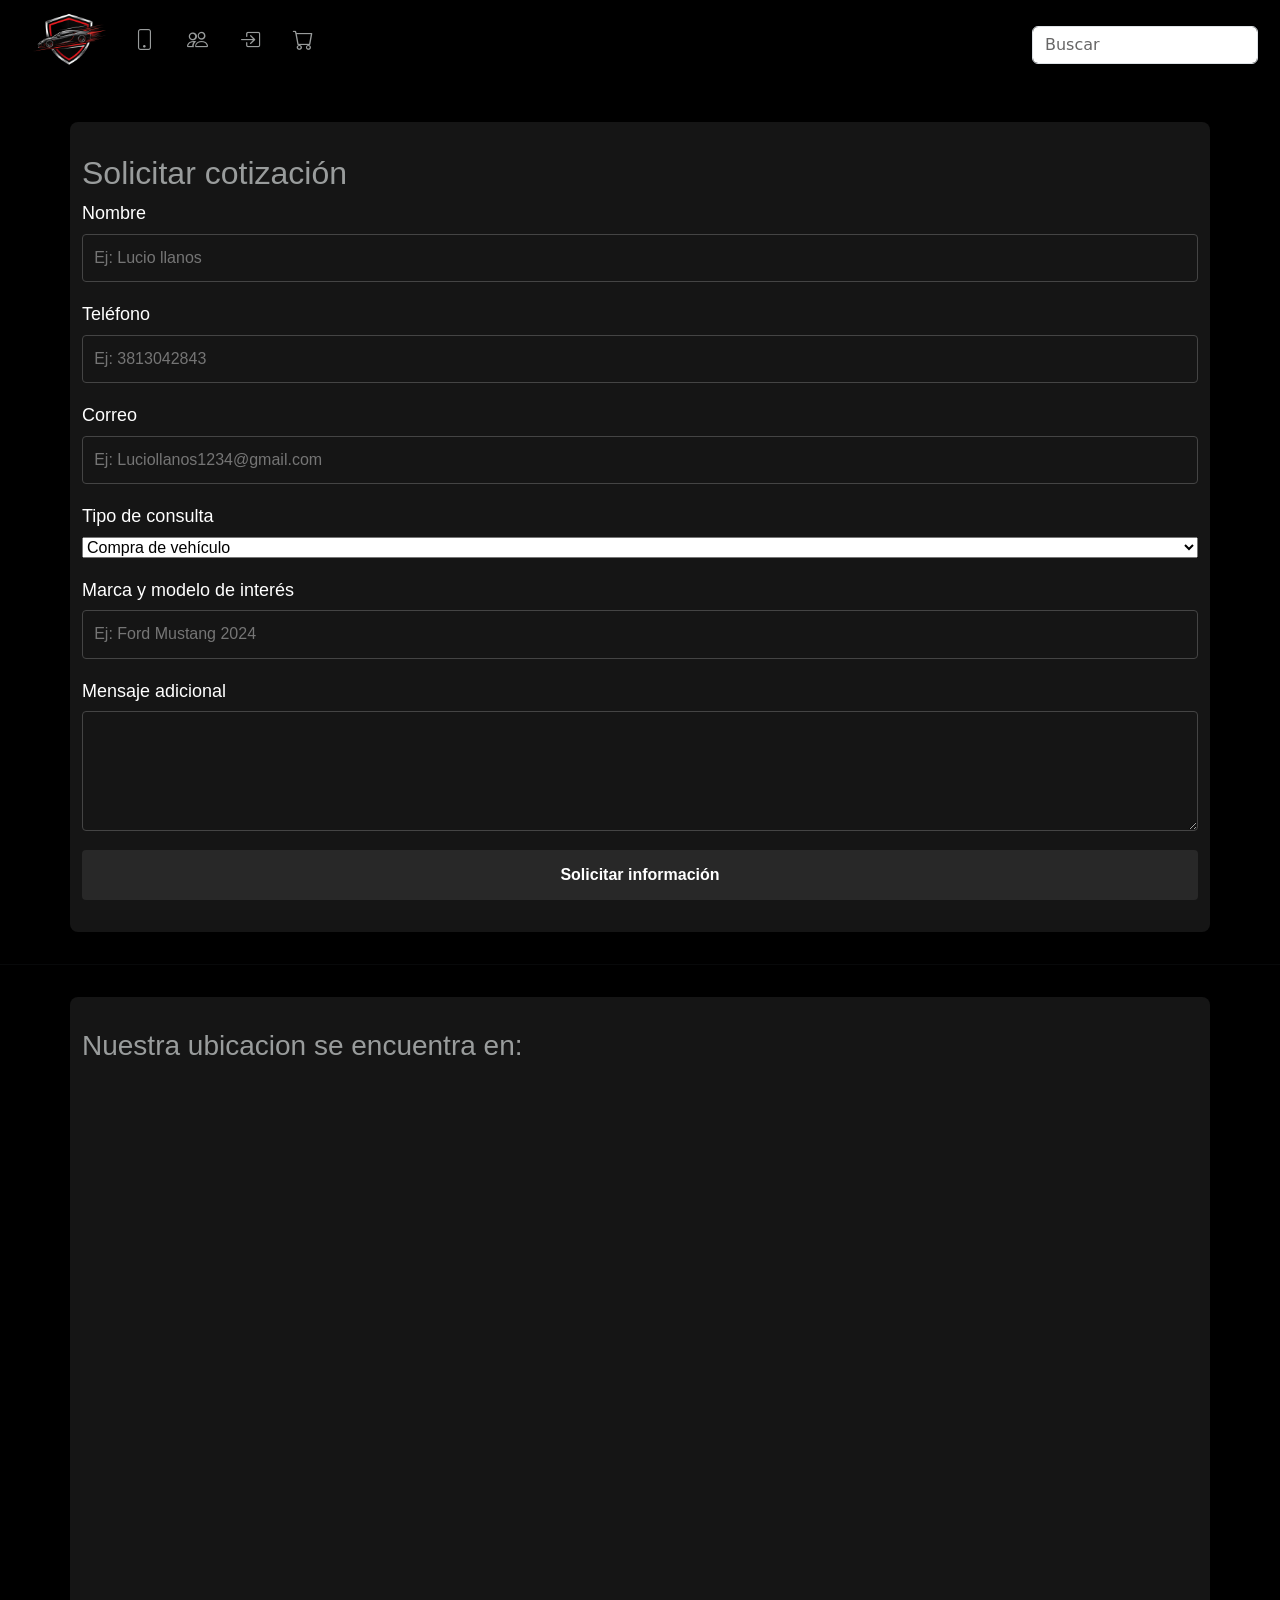
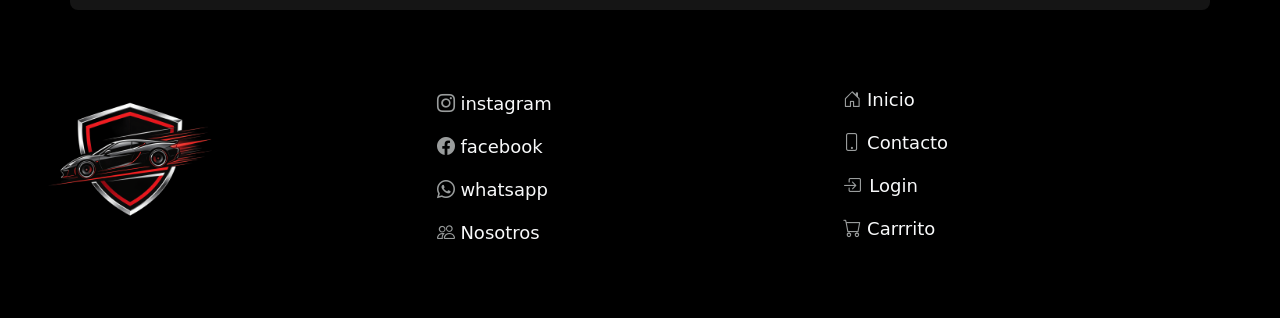
<file: pages/Contacto.html>
<!doctype html>
<html lang="es">

<head>
  <meta charset="UTF-8" />
  <meta name="viewport" content="width=device-width, initial-scale=1.0" />
  <meta name="description" content="Venta de autos deportivos" />
  <meta name="keywords" content="autos deportivos, precios de (marca de auto),RoyalVelocity" />
  <meta name="author" content="rosario ojeda, lucio llanos" />
  <link rel="stylesheet" href="../css/style.css" />
  <link rel="shortcut icon" href="../assets/img/LogoEmpresa.png" type="image/x-icon" />
  <link href="https://cdn.jsdelivr.net/npm/bootstrap@5.3.8/dist/css/bootstrap.min.css" rel="stylesheet"
    integrity="sha384-sRIl4kxILFvY47J16cr9ZwB07vP4J8+LH7qKQnuqkuIAvNWLzeN8tE5YBujZqJLB" crossorigin="anonymous" />
  <link rel="stylesheet" href="https://cdn.jsdelivr.net/npm/bootstrap-icons@1.13.1/font/bootstrap-icons.min.css" />
  <title>RoyalVelocity</title>
</head>

<body class="bg">
  <header>
    <nav class="navbar navbar-expand navbar-dark" aria-label="Second navbar" _mstaria-label="416962">
      <div class="container-fluid">
        <div class="collapse navbar-collapse media" id="navbars02">
          <ul class="navbar-nav me-auto">
            <li class="nav-item">
              <a class="nav-link active m-1" aria-current="page" href="../index.html"><img class="icon-nav"
                  src="../assets/img/LogoEmpresa.png" alt="" /></a>
            </li>
            <li class="nav-item">
              <a class="nav-link active fs-2 mt-3 me-3" aria-current="page" href="../pages/Contacto.html"><i
                  class="bi bi-phone pages"></i></a>
            </li>
            <li class="nav-item">
              <a class="nav-link active fs-2 mt-3 me-3" aria-current="page" href="../pages/Nosotros.html"><i
                  class="bi bi-people pages"></i></a>
            </li>
            <li class="nav-item">
              <a class="nav-link active fs-2 mt-3 me-3" aria-current="page" href="../pages/Login.html"><i
                  class="bi bi-box-arrow-in-right pages"></i></a>
            </li>
            <li class="nav-item">
              <a class="nav-link active fs-2 mt-3" aria-current="page" href="../pages/PaginaCompra.html"><i
                  class="bi bi-cart pages"></i></a>
            </li>
          </ul>
          <form role="search" class="Buscar">
            <input class="form-control" type="search" placeholder="Buscar" aria-label="Search" _mstplaceholder="74607"
              _mstaria-label="74607" />
          </form>
        </div>
      </div>
    </nav>
  </header>
  <main>
    <form class="form-contacto container">
      <h2>Solicitar cotización</h2>
      <div class="fila">
        <div class="campo">
          <label>Nombre</label>
          <input type="text" required placeholder="Ej: Lucio llanos" minlength="10" maxlength="30" />
        </div>
        <div class="campo">
          <label>Teléfono</label>
          <input type="tel" required placeholder="Ej: 3813042843" minlength="9" maxlength="10" />
        </div>
      </div>
      <div class="campo">
        <label>Correo</label>
        <input type="email" required placeholder="Ej: Luciollanos1234@gmail.com" minlength="10" maxlength="30" />
      </div>
      <div class="campo">
        <label>Tipo de consulta</label>
        <select name="asunto">
          <option>Compra de vehículo</option>
          <option>Repuestos / Servicio</option>
          <option>Prueba de manejo</option>
          <option>Otra consulta</option>
        </select>
      </div>
      <div class="campo">
        <label>Marca y modelo de interés</label>
        <input type="text" placeholder="Ej: Ford Mustang 2024" />
      </div>
      <div class="campo">
        <label>Mensaje adicional</label>
        <textarea></textarea>
      </div>
      <button type="submit">Solicitar información</button>
    </form>
    <hr>
    <div class="container maps">
      <h3 class="Contacto">Nuestra ubicacion se encuentra en:</h3>
      <iframe
        src="https://www.google.com/maps/embed?pb=!1m18!1m12!1m3!1d3560.1110035048378!2d-65.20970432421731!3d-26.836421490021085!2m3!1f0!2f0!3f0!3m2!1i1024!2i768!4f13.1!3m3!1m2!1s0x94225c0e8d3f160f%3A0xaf25f4de8ee29e12!2sGral.%20Jos%C3%A9%20Mar%C3%ADa%20Paz%20576%2C%20T4000%20San%20Miguel%20de%20Tucum%C3%A1n%2C%20Tucum%C3%A1n!5e0!3m2!1ses-419!2sar!4v1784955191049!5m2!1ses-419!2sar"
        width="100%" height="500" style="border:0;" allowfullscreen="" loading="lazy"
        referrerpolicy="strict-origin-when-cross-origin"></iframe>
    </div>
  </main>
  <footer>
    <div class="col mb-3">
      <a href="./index.html"><img class="logo" src="../assets/img/LogoEmpresa.png" alt="logo" /></a>
    </div>
    <div class="col mb-3">
      <ul class="nav flex-column">
        <li class="nav-item mb-3">
          <a href="../pages/Error404.html" class="nav-link p-0 text-light"><i class="bi bi-instagram pages2"></i>
            instagram</a>
        </li>
        <li class="nav-item mb-3">
          <a href="../pages/Error404.html" class="nav-link p-0 text-light"><i class="bi bi-facebook pages2"></i>
            facebook</a>
        </li>
        <li class="nav-item mb-3">
          <a href="../pages/Error404.html" class="nav-link p-0 text-light"><i class="bi bi-whatsapp pages2"></i>
            whatsapp</a>
        </li>
        <li class="nav-item mb-2">
          <a href="../pages/Nosotros.html" class="nav-link p-0 text-light"><i class="bi bi-people pages2">
            </i>Nosotros</a>
        </li>
      </ul>
    </div>
    <div class="col mb-3">
      <ul class="nav flex-column">
        <li class="nav-item mb-3">
          <a href="../index.html" class="nav-link p-0 text-light"><i class="bi bi-house-door pages2"></i> Inicio</a>
        </li>
        <li class="nav-item mb-3">
          <a href="../pages/Contacto.html" class="nav-link p-0 text-light"><i class="bi bi-phone pages2"></i>
            Contacto</a>
        </li>
        <li class="nav-item mb-3">
          <a href="../pages/Login.html" class="nav-link p-0 text-light"><i
              class="bi bi-box-arrow-in-right pe-2 pages2"></i>Login</a>
        </li>
        <li class="nav-item mb-3">
          <a href="../pages/PaginaCompra.html" class="nav-link p-0 text-light"><i class="bi bi-cart pages2"></i>
            Carrrito</a>
        </li>
      </ul>
    </div>
  </footer>
  
  <script src="https://cdn.jsdelivr.net/npm/bootstrap@5.3.8/dist/js/bootstrap.bundle.min.js"
    integrity="sha384-FKyoEForCGlyvwx9Hj09JcYn3nv7wiPVlz7YYwJrWVcXK/BmnVDxM+D2scQbITxI"
    crossorigin="anonymous"></script>
</body>

</html>
</file>
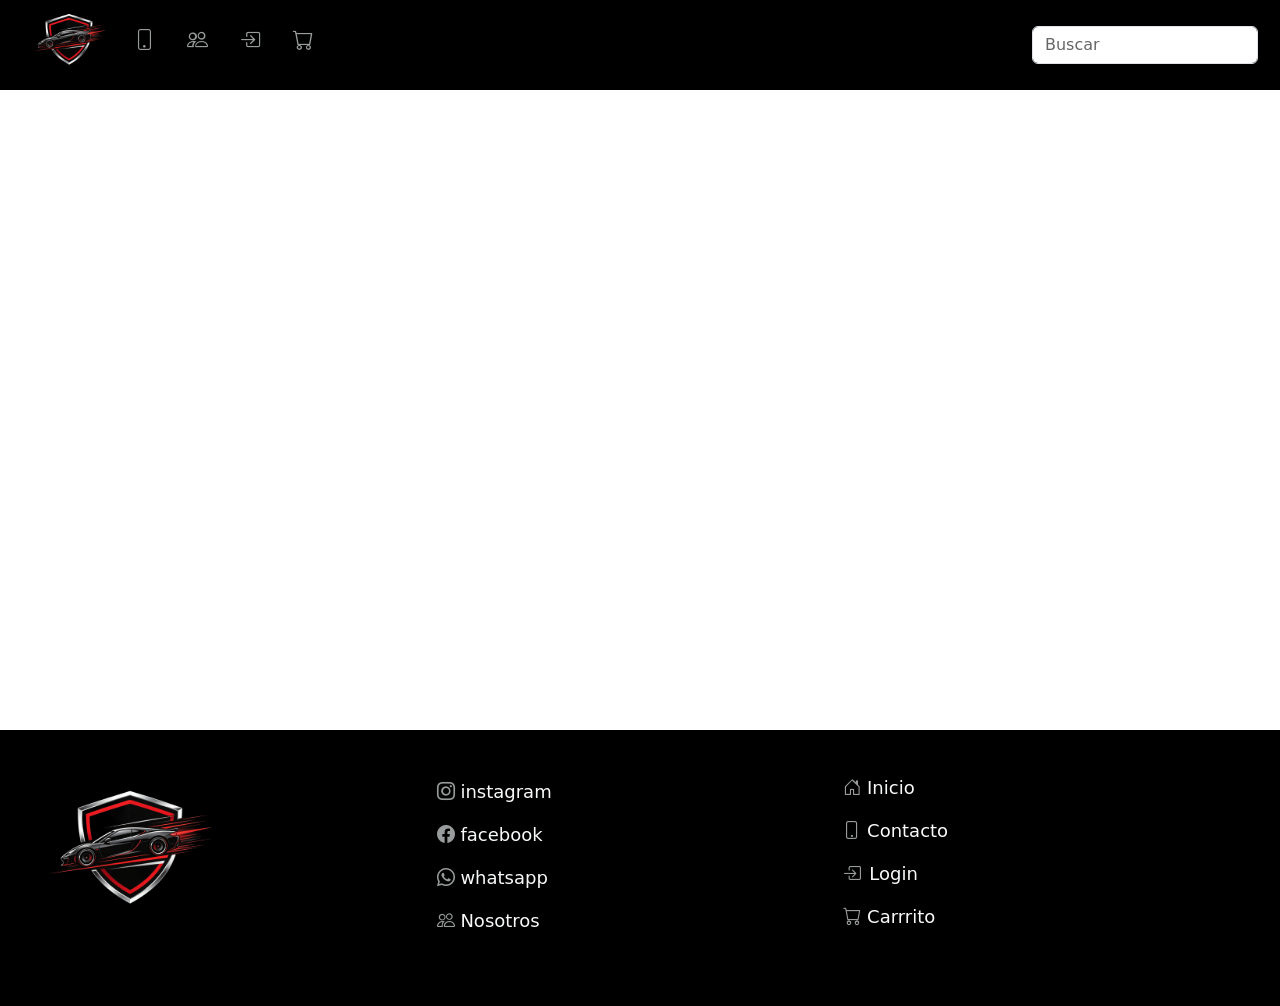
<file: pages/Error404.html>
<!doctype html>
<html lang="es">

<head>
  <meta charset="UTF-8" />
  <meta name="viewport" content="width=device-width, initial-scale=1.0" />
  <meta name="description" content="Venta de autos deportivos" />
  <meta name="keywords" content="autos deportivos, precios de (marca de auto),RoyalVelocity" />
  <meta name="author" content="rosario ojeda, lucio llanos" />
  <link rel="stylesheet" href="../css/style.css" />
  <link rel="shortcut icon" href="../assets/img/LogoEmpresa.png" type="image/x-icon" />
  <link href="https://cdn.jsdelivr.net/npm/bootstrap@5.3.8/dist/css/bootstrap.min.css" rel="stylesheet"
    integrity="sha384-sRIl4kxILFvY47J16cr9ZwB07vP4J8+LH7qKQnuqkuIAvNWLzeN8tE5YBujZqJLB" crossorigin="anonymous" />
  <link rel="stylesheet" href="https://cdn.jsdelivr.net/npm/bootstrap-icons@1.13.1/font/bootstrap-icons.min.css" />
  <title>RoyalVelocity</title>
</head>

<body>
  <header>
    <nav class="navbar navbar-expand navbar-dark" aria-label="Second navbar" _mstaria-label="416962">
      <div class="container-fluid">
        <div class="collapse navbar-collapse media" id="navbars02">
          <ul class="navbar-nav me-auto">
            <li class="nav-item">
              <a class="nav-link active m-1" aria-current="page" href="../index.html"><img class="icon-nav"
                  src="../assets/img/LogoEmpresa.png" alt="" /></a>
            </li>
            <li class="nav-item">
              <a class="nav-link active fs-2 mt-3 me-3" aria-current="page" href="../pages/Contacto.html"><i
                  class="bi bi-phone pages"></i></a>
            </li>
            <li class="nav-item">
              <a class="nav-link active fs-2 mt-3 me-3" aria-current="page" href="../pages/Nosotros.html"><i
                  class="bi bi-people pages"></i></a>
            </li>
            <li class="nav-item">
              <a class="nav-link active fs-2 mt-3 me-3" aria-current="page" href="../pages/Login.html"><i
                  class="bi bi-box-arrow-in-right pages"></i></a>
            </li>
            <li class="nav-item">
              <a class="nav-link active fs-2 mt-3" aria-current="page" href="../pages/PaginaCompra.html"><i
                  class="bi bi-cart pages"></i></a>
            </li>
          </ul>
          <form role="search" class="Buscar">
            <input class="form-control" type="search" placeholder="Buscar" aria-label="Search" _mstplaceholder="74607"
              _mstaria-label="74607" />
          </form>
        </div>
      </div>
    </nav>
  </header>
  <main>
    <div class="d-flex justify-content-center align-items-center">
      <video autoplay muted loop playsinline class="img-fluid border-0 error404">
        <source src="../assets/img/error404 (3).mp4" type="video/mp4">
      </video>
    </div>
  </main>
  <footer>
    <div class="col mb-3">
      <a href="./index.html"><img class="logo" src="../assets/img/LogoEmpresa.png" alt="logo" /></a>
    </div>
    <div class="col mb-3">
      <ul class="nav flex-column">
        <li class="nav-item mb-3">
          <a href="../pages/Error404.html" class="nav-link p-0 text-light"><i class="bi bi-instagram pages2"></i>
            instagram</a>
        </li>
        <li class="nav-item mb-3">
          <a href="../pages/Error404.html" class="nav-link p-0 text-light"><i class="bi bi-facebook pages2"></i>
            facebook</a>
        </li>
        <li class="nav-item mb-3">
          <a href="../pages/Error404.html" class="nav-link p-0 text-light"><i class="bi bi-whatsapp pages2"></i>
            whatsapp</a>
        </li>
        <li class="nav-item mb-2">
          <a href="../pages/Nosotros.html" class="nav-link p-0 text-light"><i class="bi bi-people pages2">
            </i>Nosotros</a>
        </li>
      </ul>
    </div>
    <div class="col mb-3">
      <ul class="nav flex-column">
        <li class="nav-item mb-3">
          <a href="../index.html" class="nav-link p-0 text-light"><i class="bi bi-house-door pages2"></i> Inicio</a>
        </li>
        <li class="nav-item mb-3">
          <a href="../pages/Contacto.html" class="nav-link p-0 text-light"><i class="bi bi-phone pages2"></i>
            Contacto</a>
        </li>
        <li class="nav-item mb-3">
          <a href="../pages/Login.html" class="nav-link p-0 text-light"><i
              class="bi bi-box-arrow-in-right pe-2 pages2"></i>Login</a>
        </li>
        <li class="nav-item mb-3">
          <a href="../pages/PaginaCompra.html" class="nav-link p-0 text-light"><i class="bi bi-cart pages2"></i>
            Carrrito</a>
        </li>
      </ul>
    </div>
  </footer>
  <script src="https://cdn.jsdelivr.net/npm/bootstrap@5.3.8/dist/js/bootstrap.bundle.min.js"
    integrity="sha384-FKyoEForCGlyvwx9Hj09JcYn3nv7wiPVlz7YYwJrWVcXK/BmnVDxM+D2scQbITxI"
    crossorigin="anonymous"></script>
</body>

</html>
</file>
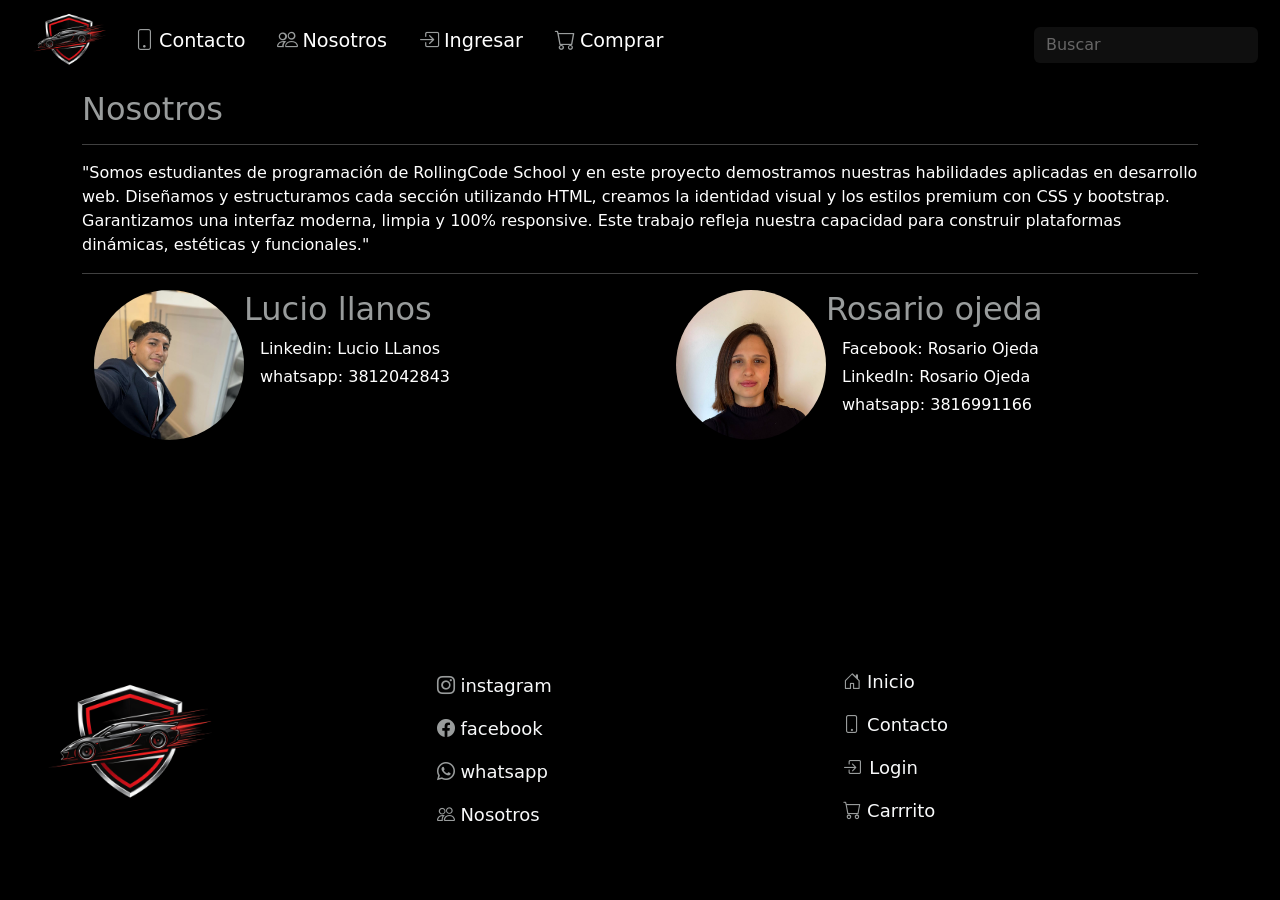
<file: pages/Nosotros.html>
<!doctype html>
<html lang="es">

<head>
  <meta charset="UTF-8" />
  <meta name="viewport" content="width=device-width, initial-scale=1.0" />
  <meta name="description" content="Venta de autos deportivos" />
  <meta name="keywords" content="autos deportivos, precios de (marca de auto),RoyalVelocity" />
  <meta name="author" content="rosario ojeda, lucio llanos" />
  <link rel="stylesheet" href="../css/style.css" />
  <link rel="shortcut icon" href="../assets/img/LogoEmpresa.png" type="image/x-icon" />
  <link href="https://cdn.jsdelivr.net/npm/bootstrap@5.3.8/dist/css/bootstrap.min.css" rel="stylesheet"
    integrity="sha384-sRIl4kxILFvY47J16cr9ZwB07vP4J8+LH7qKQnuqkuIAvNWLzeN8tE5YBujZqJLB" crossorigin="anonymous" />
  <link rel="stylesheet" href="https://cdn.jsdelivr.net/npm/bootstrap-icons@1.13.1/font/bootstrap-icons.min.css" />
  <title>RoyalVelocity</title>
</head>

<body class="bg">
  <header>
    <nav class="navbar navbar-expand navbar-dark" aria-label="Second navbar" _mstaria-label="416962">
      <div class="container-fluid">
        <div class="collapse navbar-collapse media" id="navbars02">
          <ul class="navbar-nav me-auto">
            <li class="nav-item">
              <a class="nav-link active m-1" aria-current="page" href="../index.html"><img class="icon-nav"
                  src="../assets/img/LogoEmpresa.png" alt="Logo Empresa" /></a>
            </li>
            <li class="nav-item">
              <a class="nav-link active fs-2 mt-3 me-3" aria-current="page" href="../pages/Contacto.html"><i
                  class="bi bi-phone pages pe-1"></i><span class="tituloNav">Contacto</span></a>
            </li>
            <li class="nav-item gap-3">
              <a class="nav-link active fs-2 mt-3 me-3" aria-current="page" href="../pages/Nosotros.html"><i
                  class="bi bi-people pages pe-1"></i><span class="tituloNav">Nosotros</span></a>
            </li>
            <li class="nav-item">
              <a class="nav-link active fs-2 mt-3 me-3" aria-current="page" href="../pages/Login.html"
                data-bs-toggle="modal" data-bs-target="#Login"><i class="bi bi-box-arrow-in-right pages pe-1"></i><span
                  class="tituloNav">Ingresar</span></a>
            </li>
            <li class="nav-item">
              <a class="nav-link active fs-2 mt-3" aria-current="page" href="../pages/PaginaCompra.html"><i
                  class="bi bi-cart pages pe-1"></i><span class="tituloNav">Comprar</span></a>
            </li>
          </ul>
          <form role="search" class="Buscar">
            <input class="form-control botonBuscar" type="search" placeholder="Buscar" aria-label="Search" />
          </form>
        </div>
      </div>
    </nav>
  </header>
  <main>
    <div class="container">
      <h2 class="nosotros">Nosotros</h2>
      <hr class="parrafo">
      <p class="parrafo">
        "Somos estudiantes de programación de RollingCode School y en este proyecto demostramos nuestras habilidades
        aplicadas en desarrollo web. Diseñamos y estructuramos cada sección utilizando HTML, creamos la identidad visual
        y los estilos premium con CSS y bootstrap. Garantizamos una interfaz moderna, limpia y 100% responsive. Este
        trabajo refleja nuestra capacidad para construir plataformas
        dinámicas, estéticas y funcionales."</p>

      <hr class="parrafo">
    </div>
    <div class="container">
      <div class="row">
        <!-- Convertimos el article en un flexbox que se apila en celular y se pone en fila en escritorio -->
        <article class="d-flex flex-column flex-md-row justify-content-between gap-4 w-100">

          <!-- Ahora col-md-6 responderá correctamente gracias al cambio en el padre -->
          <div class="col-12 col-md-6">
            <div class="container d-flex">
              <div>
                <img src="../assets/img/yo.jpeg" alt="lucio" class="img-nosotros">
              </div>
              <div>
                <h2 class="fw-normal nosotros">Lucio llanos</h2>
                <div class="ps-3">
                  <p class="parrafo mb-1"> Linkedin: Lucio LLanos</p>
                  <p class="parrafo mb-1"> whatsapp: 3812042843</p>
                </div>
              </div>
            </div>
          </div>

          <div class="col-12 col-md-6">
            <div class="container d-flex">
              <div>
                <img src="../assets/img/rosario.jpeg" alt="rosario" class="img-nosotros">
              </div>
              <div>
                <h2 class="fw-normal nosotros">Rosario ojeda</h2>
                <div class="ps-3">
                  <p class="parrafo mb-1"> Facebook: Rosario Ojeda</p>
                  <p class="parrafo mb-1"> Linkedln: Rosario Ojeda</p>
                  <p class="parrafo mb-1"> whatsapp: 3816991166</p>
                </div>
              </div>
            </div>
          </div>

        </article>
      </div>
    </div>

  </main>
  <footer>
    <div class="col mb-3">
      <a href="./index.html"><img class="logo" src="../assets/img/LogoEmpresa.png" alt="logo" /></a>
    </div>
    <div class="col mb-3">
      <ul class="nav flex-column">
        <li class="nav-item mb-3">
          <a href="../pages/Error404.html" class="nav-link p-0 text-light"><i class="bi bi-instagram pages2"></i>
            instagram</a>
        </li>
        <li class="nav-item mb-3">
          <a href="../pages/Error404.html" class="nav-link p-0 text-light"><i class="bi bi-facebook pages2"></i>
            facebook</a>
        </li>
        <li class="nav-item mb-3">
          <a href="../pages/Error404.html" class="nav-link p-0 text-light"><i class="bi bi-whatsapp pages2"></i>
            whatsapp</a>
        </li>
        <li class="nav-item mb-2">
          <a href="../pages/Nosotros.html" class="nav-link p-0 text-light"><i class="bi bi-people pages2">
            </i>Nosotros</a>
        </li>
      </ul>
    </div>
    <div class="col mb-3">
      <ul class="nav flex-column">
        <li class="nav-item mb-3">
          <a href="../index.html" class="nav-link p-0 text-light"><i class="bi bi-house-door pages2"></i> Inicio</a>
        </li>
        <li class="nav-item mb-3">
          <a href="../pages/Contacto.html" class="nav-link p-0 text-light"><i class="bi bi-phone pages2"></i>
            Contacto</a>
        </li>
        <li class="nav-item mb-3">
          <a href="../pages/Login.html" class="nav-link p-0 text-light"><i
              class="bi bi-box-arrow-in-right pe-2 pages2"></i>Login</a>
        </li>
        <li class="nav-item mb-3">
          <a href="../pages/PaginaCompra.html" class="nav-link p-0 text-light"><i class="bi bi-cart pages2"></i>
            Carrrito</a>
        </li>
      </ul>
    </div>
  </footer>
  <script src="https://cdn.jsdelivr.net/npm/bootstrap@5.3.8/dist/js/bootstrap.bundle.min.js"
    integrity="sha384-FKyoEForCGlyvwx9Hj09JcYn3nv7wiPVlz7YYwJrWVcXK/BmnVDxM+D2scQbITxI"
    crossorigin="anonymous"></script>
</body>

</html>
</file>
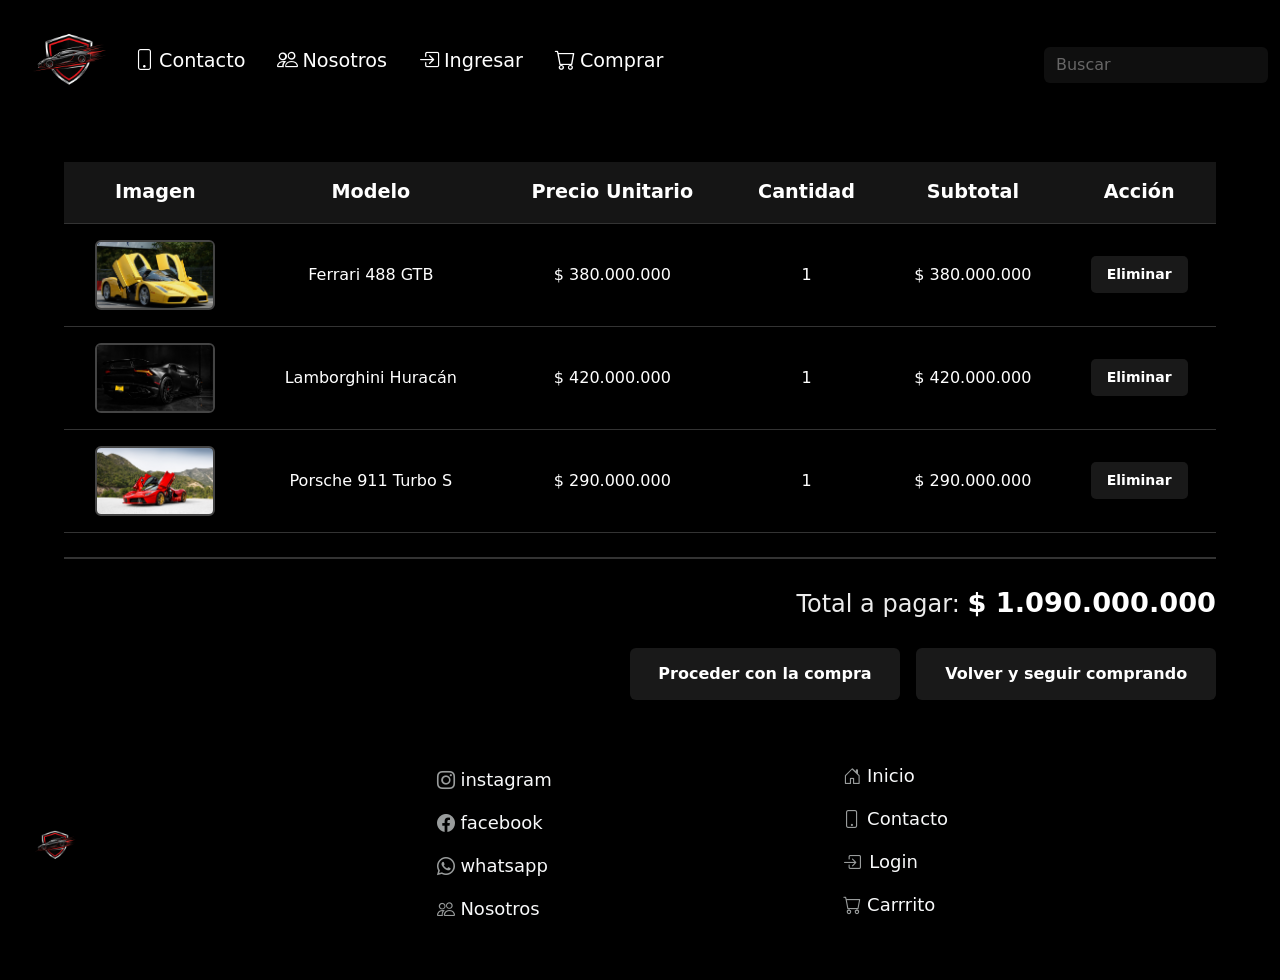
<file: pages/PaginaCompra.html>
<!doctype html>
<html lang="es">

<head>
  <meta charset="UTF-8" />
  <meta name="viewport" content="width=device-width, initial-scale=1.0" />
  <meta name="description" content="Venta de autos deportivos" />
  <meta name="keywords" content="autos deportivos, precios de (marca de auto),RoyalVelocity" />
  <meta name="author" content="rosario ojeda, lucio llanos" />
  <link rel="stylesheet" href="../css/carrito.css" />
  <link rel="shortcut icon" href="../assets/img/LogoEmpresa.png" type="image/x-icon" />
  <link href="https://cdn.jsdelivr.net/npm/bootstrap@5.3.8/dist/css/bootstrap.min.css" rel="stylesheet"
    integrity="sha384-sRIl4kxILFvY47J16cr9ZwB07vP4J8+LH7qKQnuqkuIAvNWLzeN8tE5YBujZqJLB" crossorigin="anonymous" />
  <link rel="stylesheet" href="https://cdn.jsdelivr.net/npm/bootstrap-icons@1.13.1/font/bootstrap-icons.min.css" />
  <title>RoyalVelocity</title>
</head>

<body class="bg">
  <header>
    <nav class="navbar navbar-expand navbar-dark" aria-label="Second navbar" _mstaria-label="416962">
      <div class="container-fluid">
        <div class="collapse navbar-collapse media" id="navbars02">
          <ul class="navbar-nav me-auto">
            <li class="nav-item">
              <a class="nav-link active m-1" aria-current="page" href="../index.html"><img class="icon-nav"
                  src="../assets/img/LogoEmpresa.png" alt="Logo Empresa" /></a>
            </li>
            <li class="nav-item">
              <a class="nav-link active fs-2 mt-3 me-3" aria-current="page" href="../pages/Contacto.html"><i
                  class="bi bi-phone pages pe-1"></i><span class="tituloNav">Contacto</span></a>
            </li>
            <li class="nav-item gap-3">
              <a class="nav-link active fs-2 mt-3 me-3" aria-current="page" href="../pages/Nosotros.html"><i
                  class="bi bi-people pages pe-1"></i><span class="tituloNav">Nosotros</span></a>
            </li>
            <li class="nav-item">
              <a class="nav-link active fs-2 mt-3 me-3" aria-current="page" href="../pages/Login.html"
                data-bs-toggle="modal" data-bs-target="#Login"><i class="bi bi-box-arrow-in-right pages pe-1"></i><span
                  class="tituloNav">Ingresar</span></a>
            </li>
            <li class="nav-item">
              <a class="nav-link active fs-2 mt-3" aria-current="page" href="../pages/PaginaCompra.html"><i
                  class="bi bi-cart pages pe-1"></i><span class="tituloNav">Comprar</span></a>
            </li>
          </ul>
          <form role="search" class="Buscar">
            <input class="form-control botonBuscar" type="search" placeholder="Buscar" aria-label="Search"
              _mstplaceholder="74607" _mstaria-label="74607" />
          </form>
        </div>
      </div>
    </nav>
  </header>
  <main>
    <div class="contenedor-carrito">
      <div class="tabla-wrapper">
        <table class="tabla-carrito">
          <thead>
            <tr>
              <th>Imagen</th>
              <th>Modelo</th>
              <th>Precio Unitario</th>
              <th>Cantidad</th>
              <th>Subtotal</th>
              <th>Acción</th>
            </tr>
          </thead>
          <tbody>
            <tr>
              <td><img src="../assets/imgcarrito/pexels-dante-juhasz-62201650-12964228.jpg" alt="Ferrari 488 GTB"
                  class="img-auto"></td>
              <td>Ferrari 488 GTB</td>
              <td>$ 380.000.000</td>
              <td>1</td>
              <td>$ 380.000.000</td>
              <td><a href="../pages/Error404.html" class="btn-eliminar">Eliminar</a></td>
            </tr>
            <tr>
              <td><img src="../assets/imgcarrito/pexels-svjae-4069858.jpg" alt="Lamborghini Huracán" class="img-auto">
              </td>
              <td>Lamborghini Huracán</td>
              <td>$ 420.000.000</td>
              <td>1</td>
              <td>$ 420.000.000</td>
              <td><a href="../pages/Error404.html" class="btn-eliminar">Eliminar</a></td>
            </tr>
            <tr>
              <td><img src="../assets/imgcarrito/pexels-quentin-martinez-2147503099-31192011.jpg"
                  alt="Porsche 911 Turbo S" class="img-auto"></td>
              <td>Porsche 911 Turbo S</td>
              <td>$ 290.000.000</td>
              <td>1</td>
              <td>$ 290.000.000</td>
              <td><a href="../pages/Error404.html" class="btn-eliminar">Eliminar</a></td>
            </tr>
          </tbody>
        </table>
      </div>
      <div class="seccion-total">
        <p class="total-a-pagar">Total a pagar: <strong>$ 1.090.000.000</strong></p>
        <div class="grupo-botones">
          <a href="../pages/Error404.html" class="btn-comprar">Proceder con la compra</a>
          <a href="../index.html">
          <button class="btn-volver" onclick="history.back()">Volver y seguir comprando</button>
          </a>
        </div>
      </div>
    </div>
  </main>
  <footer>
    <div class="col mb-3">
      <a href="../index.html"><img class="logo" src="../assets/img/LogoEmpresa.png" alt="logo" /></a>
    </div>
    <div class="col mb-3">
      <ul class="nav flex-column">
        <li class="nav-item mb-3">
          <a href="../pages/Error404.html" class="nav-link p-0 text-light"><i class="bi bi-instagram pages2"></i>
            instagram</a>
        </li>
        <li class="nav-item mb-3">
          <a href="../pages/Error404.html" class="nav-link p-0 text-light"><i class="bi bi-facebook pages2"></i>
            facebook</a>
        </li>
        <li class="nav-item mb-3">
          <a href="../pages/Error404.html" class="nav-link p-0 text-light"><i class="bi bi-whatsapp pages2"></i>
            whatsapp</a>
        </li>
        <li class="nav-item mb-2">
          <a href="../pages/Nosotros.html" class="nav-link p-0 text-light"><i class="bi bi-people pages2">
            </i>Nosotros</a>
        </li>
      </ul>
    </div>
    <div class="col mb-3">
      <ul class="nav flex-column">
        <li class="nav-item mb-3">
          <a href="../index.html" class="nav-link p-0 text-light"><i class="bi bi-house-door pages2"></i> Inicio</a>
        </li>
        <li class="nav-item mb-3">
          <a href="../pages/Contacto.html" class="nav-link p-0 text-light"><i class="bi bi-phone pages2"></i>
            Contacto</a>
        </li>
        <li class="nav-item mb-3">
          <a href="../pages/Login.html" class="nav-link p-0 text-light"><i
              class="bi bi-box-arrow-in-right pe-2 pages2"></i>Login</a>
        </li>
        <li class="nav-item mb-3">
          <a href="../pages/PaginaCompra.html" class="nav-link p-0 text-light"><i class="bi bi-cart pages2"></i>
            Carrrito</a>
        </li>
      </ul>
    </div>
  </footer>
  <form>
    <div class="modal fade fondo-login" id="Login" tabindex="-1" aria-labelledby="loginModalLabel" aria-hidden="true">
      <div class="modal-dialog modal-dialog-centered">
        <div class="modal-content contenedor-modal-login bg-transparent"> <!-- CONTENEDOR PADRE -->
          <div class="row g-0">
            <div class="col-6">
              <!-- img-modal-login: Clase personalizada en CSS para darle un tamaño fluido y estético al diseño -->
              <img src="../assets/img/fotoLogin.png" class="img-modal-login" alt="Concesionaria oficial">
              <!-- pelicula-negra-modal: Capa oscura translúcida que se encima sobre la foto para mitigar el brillo y dar contraste -->
              <div class="pelicula-negra-modal"></div>
            </div>
            <div class="card-formulario col-6 col-md-6 p-4 d-flex flex-column justify-content-center">
              <!--   boton cerrar -->
              <button type="button" class="btn-close btn-close-white boton-cierre-modal" data-bs-dismiss="modal"
                aria-label="Close"></button>
              <h5 class="modal-title mt-3 mb-3">INGRESAR AL PERFIL</h5>
              <!-- campo usuario -->
              <div class="mb-3">
                <label class="label-modal p-1">USUARIO O EMAIL</label>
                <input type="text" class="form-control input-login" minlength="4" maxlength="50"
                  placeholder="Escribe tu usuario" required>
              </div>
              <!--  campo contraseña -->
              <div class="mb-3">
                <label class="label-modal p-1">CONTRASEÑA</label>
                <input type="password" class="form-control input-login" minlength="8" maxlength="20"
                  placeholder="Escribe tu contraseña" required>
              </div>
              <div class="mb-4 text-end">
                <a href="../pages/Error404.html" class="link-recuperar">¿Olvidaste tu contraseña?</a>
              </div>
              <a href="../pages/Error404.html">
                <button class="btn boton-ingresar-modal w-100 mb-3">INGRESAR</button>
              </a>
              <div class="separador-redes mb-3">
                <span>O continuar con</span>
              </div>
              <!-- botones redes sociales -->
              <div class="d-flex gap-2">
                <a href="../pages/Error404.html"
                  class="btn boton-redes w-100 d-flex align-items-center justify-content-center gap-2">
                  Google
                </a>
                <a href="../pages/Error404.html"
                  class="btn boton-redes w-100 d-flex align-items-center justify-content-center gap-2">
                  Facebook
                </a>
              </div>
  </form>
  <script src="https://cdn.jsdelivr.net/npm/bootstrap@5.3.8/dist/js/bootstrap.bundle.min.js"
    integrity="sha384-FKyoEForCGlyvwx9Hj09JcYn3nv7wiPVlz7YYwJrWVcXK/BmnVDxM+D2scQbITxI"
    crossorigin="anonymous"></script>
</body>

</html>
</file>
<file: css/style.css>
@import url("https://fonts.googleapis.com/css2?family=Manrope:wght@200..800&family=Poppins:ital,wght@0,100;0,200;0,300;0,400;0,500;0,600;0,700;0,800;0,900;1,100;1,200;1,300;1,400;1,500;1,600;1,700;1,800;1,900&display=swap");
@import url("https://fonts.googleapis.com/css2?family=Manrope:wght@200..800&family=Montserrat:ital,wght@0,100..900;1,100..900&family=Poppins:ital,wght@0,600;1,600&family=Titillium+Web:ital,wght@0,200;0,300;0,400;0,600;0,700;0,900;1,200;1,300;1,400;1,600;1,700&display=swap");

* {
  margin: 0;
  padding: 0;
  box-sizing: border-box;
}

:root {
  --color-textos: #ffffff;
  --color-titulo: #ff000046;
  --color-subtitulos: #ebebeb;
  --color-iconos: #999c9c;
  --color-botones: #5757574b;
  --color-background: #000000;
  --color-cards: #151515;
  --boton-transparente: #5757574b;
  --color-cards-transparente: #020202e3;
  --fuente-primary: "Titillium Web", sans-serif;
  --fuente-secundary: "Manrope", sans-serif;

  /* Estilo boton */
  /*  .boton-promo {
  color: var(--color-textos) !important;
  background-color: #5757574b !important;
  backdrop-filter: blur(2px);
  border: none !important;
  border-radius: 5px;
  font-size: 14px;
  font-weight: bold;
  padding: 8px 16px;
  cursor: pointer;
  transition: 0.4s ease-in-out;
  z-index: 5;
  pointer-events: auto;
}

.boton-promo:hover {
  background-color: #815e0c97 !important;
  color: #ffffff;
} */
}

body {
  display: flex;
  flex-direction: column;
  min-height: 100vh;
  background-color: var(--color-background);
}

.bg {
  background-color: var(--color-background);
}

main {
  flex: 1 0 auto;
}


/* MAIN */
.hero-titulo {
  width: 100% !important;
  padding-top: 40px;
}

h1 {
  font-family: var(--fuente-primary);
  font-size: 45px !important;
  width: 100% !important;
}

h4 {
  font-family: var(--fuente-secundary);
  font-size: bold;
  color: var(--color-iconos) !important;
  padding-left: 50px;
  padding-bottom: 15px;
}

.tituloNav {
  font-size: 1.2rem;
  color: var(--color-textos);
}

.botonBuscar{
  background-color: #2a2a2a60 !important;
  backdrop-filter: blur(2px);
  border: none !important;
  border-radius: 5px;
  color: rgb(103, 102, 102) !important;
}

.form-control::placeholder {
  color: rgb(103, 102, 102) !important;
  opacity: 1;
}

.form-control:focus {
  outline: none !important;
  box-shadow: none !important;
  border-color: #cccccc37 !important;
}

.pages {
  font-size: 1.3rem;
}

.hero {
  background-image: url(../assets/img/Hero1.png);
  background-size: cover;
  background-repeat: no-repeat;
  background-position: center;
  font-family: var(--fuente-secundary);
  color: var(--color-textos);
  position: relative;
  z-index: 2;
  height: 100%;
  width: 100%;
  padding-left: 30px;
  padding-bottom: 30px;
}

.capa-oscura {
  width: 100%;
  height: 100%;
  background-color: #0000007e;
  position: absolute;
  z-index: -1;
  top: 0;
  bottom: 0;
  left: 0;
  right: 0;
}

.hero-titulo {
  width: 100%;
  font-size: 20px;
}

.hero-filtros {
  width: 100%;
}

.boton-transparente {
  color: var(--color-textos) !important;
  background-color: #48484850 !important;
  backdrop-filter: blur(2px);
  transition: 0.4s ease-in-out !important;
  border: none !important;
}

.boton-transparente:hover {
  background-color: var(--color-botones) !important;
}

.dropdown-menu {
  background-color: #00000075 !important;
}

.dropdown-item {
  background-color: #000000;
  color: var(--color-textos) !important;
}

.dropdown-item:hover {
  background-color: var(--color-titulo) !important;
  color: var(--color-textos) !important;
}

.boton-buscar {
  color: var(--color-subtitulos) !important;
  background-color: #4f0606 !important;
  backdrop-filter: blur(2px);
  width: 100%;
}

.boton-buscar:hover {
  transform: scale(1.1);
  transition: transform 0.3s ease-in-out;
}

/* * slide-promos */
.slide-promos {
  background-color: #000000;
  padding-top: 40px;
  padding-bottom: 40px;
}

.carousel-indicators {
  z-index: 80 !important;
  bottom: -50px !important;
}

.carousel-control-prev,
.carousel-control-next {
  z-index: 20 !important;
  width: 3rem !important;
}

.carousel1 {
  width: 100% !important;
  height: 40vh;
  position: relative;
}

.imgcarousel {
  width: 100%;
  height: 100%;
  object-fit: cover;
  object-position: center;
  filter: brightness(0.2) !important;
  transition: 0.4s ease-in-out;
  position: relative;
  z-index: 1;
  border-radius: 5px;
}

.imgcarousel:hover {
  filter: brightness(1) !important;
}

.letracarousel {
  position: absolute !important;
  top: 30px;
  left: 30px;
  right: 30px;
  color: var(--color-textos);
  font-family: var(--fuente-secundary);
  z-index: 10;
  pointer-events: none;
}

.card-text-1 {
  color: var(--color-iconos);
  font-weight: bold;
  font-size: 20px;
}

.card-text-2 {
  color: var(--color-subtitulos);
}

.boton-promo {
  color: var(--color-textos) !important;
  background-color: #5757574b !important;
  backdrop-filter: blur(2px);
  border: none !important;
  border-radius: 5px;
  font-size: 14px;
  font-weight: bold;
  padding: 8px 16px;
  cursor: pointer;
  transition: 0.4s ease-in-out;
  z-index: 5;
  pointer-events: auto;
}

.boton-promo:hover {
  background-color: var(--color-titulo) !important;
  color: #ffffff;
}

.boton-destacados {
  font-family: var(--fuente-secundary) !important;
  color: var(--color-textos) !important;
  background-color: #57575721 !important;
  backdrop-filter: blur(2px);
  border: none !important;
  border-radius: 5px;
  font-size: 14px;
  font-weight: bold;
  padding: 8px 16px;
  cursor: pointer;
  transition: 0.4s ease-in-out !important;
  z-index: 5;
  pointer-events: auto;
  margin-top: 10px;
}

.boton-destacados:hover {
  background-color:var(--color-titulo) !important;
  color: #ffffff;
}

/* slide-promos */

/* destacados */
.destacados {
  background-color: #000000;
  padding-top: 40px;
  padding-bottom: 40px;
}

.card-destacados {
  background-color: var(--color-cards);
  color: var(--color-textos);
  font-family: var(--fuente-primary);
  border-radius: 5px;
}

.card-img-destacados {
  border-top-left-radius: 5px !important;
  border-top-right-radius: 5px !important;
  object-fit: cover;
  width: 500px;
  height: 200px;
}

.card-titulo {
  padding: 10px 20px;
  font-size: 22px;
}

.card-iconos {
  color: var(--color-subtitulos);
  padding-left: 20px;
  padding-right: 20px;
  font-size: 14px;
}

.img-iconos {
  padding-right: 5px;
}

.p-iconos {
  padding: 50px;
}

.card-precio {
  font-size: 18px;
  padding-left: 20px;
  padding-right: 20px;
}

.card-botones {
  padding: 20px;
}

/* publicidad1 */
.publicidad1 {
  background-color: #000000;
  border-radius: 0 15px;
  display: flex;
}

.body-publicidad1 {
  background-color: var(--color-cards);
  color: var(--color-textos);
  padding-left: 40px !important;
}

.img-publicidad1 {
  width: 100%;
  height: 100%;
  object-fit: cover;
}

.subtitulos-publicidad1 {
  margin-top: 30px;
}

/* nuevos ingresos */
.card-nuevo {
  padding: 10px;
  width: 100%;
  height: 100%;
  object-fit: cover;
}

.card-audi {
  padding: 10px;
  width: 500px;
  height: 200px;
  object-fit: cover;
}

/* PUBLICIDAD 2 */
.publicidad2 {
  background-color: var(--color-cards);
  color: var(--color-textos);
  font-family: var(--fuente-primary);
  padding-left: 90px;
  padding-top: 30px;
}

.card-img1 {
  margin-left: 10px;
}

.icono-publicidad2 {
  width: 55px;
}

.img-publicidad2 {
  width: 79%;
  height: 100%;
  object-fit: cover;
}

.card-publicidad2 {
  font-size: 30px;
  width: 40%;
  margin-left: 20px;
}

.card-oferta {
  width: 20%;
  font-weight: 500;
}

.card-img-publicidad2 {
  width: 50%;
  margin-right: 10px;
}

.titulo-card {
  font-size: 1.8rem;
  color: var(--color-iconos);
  font-weight: bold !important;
}

.numero {
  font-size: 70px;
  margin: 0;
  padding: 0;
}

.subtitulo-card {
  font-size: 1.2rem;
  padding: 0;
  margin: 0;
}

.boton-publicidad2 {
  font-family: var(--fuente-secundary) !important;
  color: var(--color-textos) !important;
  background-color: #57575721 !important;
  backdrop-filter: blur(2px);
  border: none !important;
  border-radius: 5px;
  font-size: 14px;
  font-weight: bold;
  padding: 8px 16px;
  cursor: pointer;
  transition: 0.6s ease-in-out !important;
  z-index: 5;
  pointer-events: auto;
}

.boton-publicidad2:hover {
  background-color: var(--color-titulo) !important;
  color: #ffffff;
}

/* login */
.fondo-login {
  background-color: var(--color-cards-transparente);
}

.card-formulario {
  background-color: var(--color-cards);
  color: var(--color-textos);
  border-top-right-radius: 10px;
  border-bottom-right-radius: 10px;
  position: relative;
}

.img-modal-login {
  width: 100%;
  height: 100%;
  object-fit: cover;
  border-top-left-radius: 10px;
  border-bottom-left-radius: 10px;
}

span {
  color: var(--color-subtitulos);
}

.input-login {
  background-color: var(--color-cards) !important;
  color: var(--color-textos) !important;
}

.boton-ingresar-modal {
  color: var(--color-textos) !important;
  border: var(--color-subtitulos) solid 1px !important;
  background-color: transparent;
}

.boton-ingresar-modal:hover {
  filter: brightness(60%);
}

.boton-redes {
  color: var(--color-subtitulos) !important;
  border: var(--color-subtitulos) solid 1px !important;
}

.boton-cierre-modal {
  position: absolute;
  top: 10px;
  right: 10px;
}

@media (max-width: 575.98px) {
  .hero {
    background-image: url(../assets/img/Hero1.png);
    background-size: cover;
    background-repeat: no-repeat;
    background-position: center;
    width: 100%;
    font-family: var(--fuente-secundary);
    color: var(--color-textos);
    position: relative;
    z-index: 2;
    display: flex;
    flex-direction: column;
    justify-content: center;
    align-items: center;
    text-align: center;
  }

  h1 {
    font-family: var(--fuente-primary);
    font-size: 30px !important;
  }

  .hero-titulo {
    width: 100%;
    font-size: 20px;
  }

  .hero-filtros {
    width: 100%;
    height: 100%;
    display: flex;
    justify-content: center;
    flex-direction: column;
    align-items: center;
  }

  .boton-transparente {
    font-size: 20px !important;
  }

  h6 {
    font-size: 22px !important;
  }

  .boton-buscar {
    margin-top: 10px;
    width: 150px;
    font-size: 20px !important;
  }

  .boton-filtro {
    padding-bottom: 15px;
  }

  .boton-transparente:hover {
    background-color: var(--color-titulo) !important;
  }

  .dropdown-menu {
    background-color: #000000da !important;
    width: 100% !important;
    text-align: center !important;
    font-size: 20px !important;
  }

  .dropdown-item {
    background-color: #000000;
    color: var(--color-textos) !important;
  }

  .dropdown-item:hover {
    background-color: var(--color-iconos) !important;
    color: var(--color-textos) !important;
  }

  .publicidad2 {
    display: flex;
    flex-direction: row;
    align-items: center;
    justify-content: space-between;
    margin: 0;
    position: relative;
    overflow: hidden;
    width: 100%;
    padding: 20px;
  }

  .card-publicidad2 {
    margin: 0;
    z-index: 2;
    width: 80%;
    min-width: 70%;
    text-align: left;
  }

  .icono-publicidad2 {
    display: none;
  }

  .titulo-card {
    font-size: 18px;
    z-index: 2;
    width: 100%;
    text-align: left;
  }

  .subtitulo-card {
    font-size: 15px;
    width: 100%;
  }

  .img-publicidad2 {
    position: absolute;
    margin: auto;
    inset: 0;
    left: 90px;
    width: 500px;
    height: 200px;
    z-index: 1;
    filter: brightness(40%);
  }

  .card-oferta {
    z-index: 2;
    width: 10%;
    padding-top: 15px;
    text-align: center;
  }

  .card-oferta p {
    line-height: 1.1 !important;
    width: 100%;
    margin-left: 20px;
  }

  .card-oferta .numero {
    line-height: 0.9 !important;
  }

  .modal-title {
    font-size: 0.9rem !important;
  }

  .label-modal {
    font-size: 0.8rem !important;
  }

  .input-login {
    font-size: 0.7rem !important;
  }

  .link-recuperar {
    font-size: 0.7rem !important;
  }

  .boton-ingresar-modal {
    font-size: 0.8rem !important;
  }

  span {
    font-size: 0.8rem !important;
  }

  .boton-redes {
    font-size: 0.8rem !important;
  }
}

@media (min-width: 576px) and (max-width: 1199.98px) {
  .hero {
    padding-left: 20px !important;
  }

  .boton-transparente {
    font-size: 15px !important;
  }

  h5 {
    font-size: 1rem !important;
  }

  .carousel1 {
    height: 10vh;
    position: relative;
    overflow: hidden;
  }

  .imgcarousel {
    width: 100%;
    height: 150px;
    object-fit: cover;
  }

  .card-text-1 {
    display: none;
  }

  .card-text-2 {
    display: none;
  }

  .boton-promo {
    font-size: 0.7rem;
    position: absolute;
    top: 20px;
    z-index: 3;
  }

  .card-destacados {
    height: 20vh;
    overflow: hidden;
  }

  .card-body {
    height: 50%;
    align-items: center;
    display: flex;
    flex-direction: column;
    justify-content: space-between;
    align-items: stretch;
  }

  .card-img-destacados {
    width: 100%;
    height: 50%;
    object-fit: cover;
  }

  .card-titulo {
    font-size: 1.1rem !important;
    padding: 0;
  }

  .card-precio {
    font-size: 1rem !important;
    padding: 0;
  }

  .boton-destacados {
    font-size: 0.8rem !important;
  }

  .card-nuevo {
    width: 100%;
    height: 50%;
    object-fit: cover;
    padding: 30px;
  }

  .card-audi {
    width: 100%;
    height: 50%;
    object-fit: cover;
  }

  .subtitulos-publicidad1 {
    display: none;
  }

  .publicidad2 {
    padding-top: 20px;
    padding-left: 5px;
    width: 100%;
    height: 100%;
  }

  .icono-publicidad2 {
    width: 55px;
  }

  .img-publicidad2 {
    width: 100%;
    height: 150px;
    object-fit: cover;
  }

  .card-publicidad2 {
    font-size: 30px;
    width: 40%;
    margin-left: 20px;
  }

  .card-oferta {
    width: 20%;
    font-weight: 500;
  }

  .card-img-publicidad2 {
    width: 50%;
    margin-right: 10px;
  }

  .titulo-card {
    font-size: 1.8rem;
    color: var(--color-iconos);
    font-weight: bold !important;
  }

  .numero {
    font-size: 70px;
    margin: 0;
    padding: 0;
  }

  .subtitulo-card {
    font-size: 1.2rem;
    padding: 0;
    margin: 0;
  }

  .boton-publicidad2 {
    font-family: var(--fuente-secundary) !important;
    color: var(--color-textos) !important;
    background-color: #57575721 !important;
    backdrop-filter: blur(2px);
    border: none !important;
    border-radius: 5px;
    font-size: 14px;
    font-weight: bold;
    padding: 8px 16px;
    cursor: pointer;
    transition: 0.6s ease-in-out !important;
    z-index: 5;
    pointer-events: auto;
  }

  .boton-publicidad2:hover {
    background-color: var(--color-titulo) !important;
    color: #ffffff;
  }

}

/* MAIN */
/* NAVBAR */
nav {
  background-color: var(--color-background);
  height: 10vh;
}

.pages {
  color: var(--color-iconos);
}

.icon-nav {
  width: 90px;
  height: 90px;
  color: var(--color-iconos);
}

.Buscar {
  margin-right: 10px;
}

/* FOOTER */
footer {
  display: flex;
  justify-content: center;
  justify-content: space-around;
  align-items: center;
  padding: 30px;
  color: var(--color-textos);
  background-color: var(--color-background);
  font-size: large;
}

.pages2 {
  color: var(--color-iconos);
  font-size: large;
}

.redes {
  color: var(--color-textos);
}

.logo {
  width: 200px;
}

/* CONTACTO */
.Contacto {
  color: var(--color-iconos);
}

.form-contacto {
  max-width: 500px;
  margin: 2rem auto;
  padding: 2rem;
  background: var(--color-cards);
  border-radius: 8px;
  color: var(--color-textos);
  font-family: sans-serif;
}

.form-contacto h2 {
  color: var(--color-iconos);
  margin-bottom: 0.5rem;
}

.campo {
  margin-bottom: 1.2rem;
  display: flex;
  flex-direction: column;
  gap: 0.4rem;
}

.campo label {
  color: var(--color-textos);
  font-size: large;
}

.campo input,
.campo textarea {
  padding: 0.7rem;
  border: none;
  border-radius: 4px;
  background: var(--color-cards);
  color: var(--color-textos);
  border: 1px solid #444;
}

.campo textarea {
  min-height: 120px;
  resize: vertical;
}

.form-contacto button {
  width: 100%;
  padding: 0.8rem;
  background: var(--boton-transparente);
  color: var(--color-textos);
  border: none;
  border-radius: 4px;
  font-weight: bold;
  cursor: pointer;
  transition: background 0.2s;
}

.form-contacto button:hover {
  background: var(--color-botones);
}

.maps {
  max-width: 500px;
  margin: 2rem auto;
  padding: 2rem;
  background: var(--color-cards);
  border-radius: 8px;
  font-family: sans-serif;
}

/* Nosotros */
.nosotros {
  color: var(--color-iconos);
}

.parrafo {
  color: var(--color-textos);

}

.img-nosotros {
  width: 150px;
  height: 150px;
  object-fit: cover;
  border-radius: 50%;
}

/* ERROR404 */
.error404 {
  width: 100%;
  height: 100%;
  object-fit: cover;
}



/* media queris navbar */
@media (max-width: 767.98px) {
  /* Mantiene la altura fija de la barra en móviles */
  nav {
    height: 10vh !important;
    padding: 0 5px !important;
  }

  /* Fuerza a que el contenedor principal sea una sola fila estricta */
  .navbar-collapse {
    display: flex !important;
    flex-direction: row !important;
    flex-wrap: nowrap !important;
    align-items: center !important;
    justify-content: space-between !important;
    width: 100% !important;
    gap: 8px !important; /* Espacio uniforme entre los bloques */
  }

  /* Alinea el logo y los iconos en una fila continua sin saltos */
  .navbar-nav {
    display: flex !important;
    flex-direction: row !important;
    flex-wrap: nowrap !important;
    align-items: center !important;
    gap: 10px !important; /* Espacio entre cada icono de navegación */
    margin: 0 !important;
    padding: 0 !important;
  }

  /* Elimina por completo los márgenes que rompen la fila */
  .navbar-nav .nav-item,
  .navbar-nav .nav-link {
    margin: 0 !important;
    padding: 0 !important;
  }

  /* Achica el logo para que deje espacio al buscador */
  .icon-nav {
    width: 50px !important;
    height: 50px !important;
  }

  /* Ajusta el tamaño de la fuente e iconos para dispositivos móviles */
  .navbar-nav .nav-link.fs-2 {
    font-size: 1.2rem !important;
  }

  .navbar-nav .nav-link i.pages {
    font-size: 1.3rem !important;
    padding: 0 !important;
    margin: 0 !important;
  }

  /* IMPORTANTE: Oculta el texto en celulares para que entre todo en la misma línea */
  .navbar-nav .tituloNav {
    display: none !important;
  }

  /* Configura el buscador para que comparta la fila de forma compacta */
  .Buscar {
    flex-grow: 1 !important; /* Hace que ocupe el espacio sobrante de la fila */
    max-width: 140px !important; /* Evita que tape a los iconos */
    margin: 0 !important;
  }

  /* Reduce el padding interno del input de búsqueda */
  .Buscar .form-control {
    width: 100% !important;
    padding: 4px 8px !important;
    font-size: 0.85rem !important;
  }
}

/* Tabletas: 768px a 991px */
/* @media (min-width: 768px) and (max-width: 991px) {
  .icon-nav {
   
  }
} */
/* media queris footer */
/* Móviles: hasta 767px */
@media (max-width: 767px) {
  footer {
    display: flex;
    flex-direction: column;
    justify-content: center;
    font-size: small;

  }

  .pages2 {
    font-size: small;
  }

  .logo {
    width: 150px;
    height: 150px;
  }
}

/* Tabletas: 768px a 991px */
/* @media (min-width: 768px) and (max-width: 991px) {
  footer {

  }
}
 */
</file>
<file: css/carrito.css>
/* Estilos generales */
* {
  margin: 0;
  padding: 0;
  box-sizing: border-box;
}

:root {
  --color-textos: #ffffff;
  --color-titulo: rgb(126, 9, 9);
  --color-subtitulos: #ebebeb;
  --color-iconos: #999c9c;
  --color-botones: #5757574b;
  --color-background: #000000;
  --color-cards: #151515;
  --boton-transparente: #5757574b;
  --color-cards-transparente: #020202e3;
  --fuente-primary: "Titillium Web", sans-serif;
  --fuente-secundary: "Manrope", sans-serif;

  /* Estilo boton */
  /*  .boton-promo {
  color: var(--color-textos) !important;
  background-color: #5757574b !important;
  backdrop-filter: blur(2px);
  border: none !important;
  border-radius: 5px;
  font-size: 14px;
  font-weight: bold;
  padding: 8px 16px;
  cursor: pointer;
  transition: 0.4s ease-in-out;
  z-index: 5;
  pointer-events: auto;
}

.boton-promo:hover {
  background-color: #815e0c97 !important;
  color: #ffffff;
} */
}

body {
  display: flex;
  flex-direction: column;
  min-height: 100vh;
  background-color: var(--color-background);
}

.bg {
  background-color: var(--color-background);
}

main {
  flex: 1 0 auto;
  display: flex;
  /* Activa Flexbox */
  flex-direction: column;
  /* Mantiene la orientación vertical de tus bloques */
  align-items: center;
  /* Centra horizontalmente todo el contenido hijo */
  width: 100%;
}

/* NAVBAR */
.tituloNav {
  font-size: 1.2rem;
  color: var(--color-textos);
}

.logo {
  width: 50px;
  height: 50px;
}

.botonBuscar {
  background-color: #2a2a2a60 !important;
  backdrop-filter: blur(2px);
  border: none !important;
  border-radius: 5px;
  color: rgb(103, 102, 102) !important;
}

.form-control::placeholder {
  color: rgb(103, 102, 102) !important;
  opacity: 1;
}

.form-control:focus {
  outline: none !important;
  box-shadow: none !important;
  border-color: #cccccc37 !important;
}

.pages {
  font-size: 1.3rem;
}

nav {
  background-color: var(--color-background);
}

.icon-nav {
  width: 90px;
  height: 90px;
  color: var(--color-iconos);
}

.tabla-carrito th,
.tabla-carrito td {
  padding: 1rem 0.8rem;
  text-align: center;
  border-bottom: 1px solid #333;
  vertical-align: middle;
}

/* Corrección Global para Centrar el Carrito */
.contenedor-carrito {
  width: 100%;
  max-width: 1200px;
  /* Evita que se estire demasiado en monitores grandes */
  margin: 2rem auto;
  /* EL TRUCO: "auto" a los lados centra el bloque horizontalmente */
  padding: 0 1.5rem;
  /* Colchón de seguridad para que no toque los bordes */
  display: flex;
  flex-direction: column;
}

.tabla-carrito {
  width: 100%;
  overflow-x: auto;
  /* Permite scroll horizontal si la tabla es más ancha que la pantalla */
  margin-bottom: 1.5rem;
}

.tabla-carrito th {
  background-color: var(--color-cards);
  font-weight: 600;
  color: var(--color-textos);
  font-size: 1.2rem !important;
}

.tabla-carrito tr:hover {
  background-color: var(--color-cards);
}

.img-auto {
  width: 120px;
  height: 70px;
  object-fit: cover;
  border-radius: 6px;
  border: 2px solid #444;
  transition: transform 0.2s ease;
}

.img-auto:hover {
  transform: scale(1.05);
}

td {
  color: var(--color-textos);
}

/* Botones */
/* ==========================================
   BOTONES (Copia y reemplaza este bloque)
   ========================================== */

.btn-eliminar {
  color: var(--color-textos);
  background-color: #5757574b;
  backdrop-filter: blur(2px);
  border: none;
  border-radius: 5px;
  font-size: 14px;
  font-weight: bold;
  padding: 8px 16px;
  cursor: pointer;
  z-index: 5;
  pointer-events: auto;
  text-decoration: none;
  display: inline-block;
  /* Asegura que el transform (escala) funcione correctamente */

  /* Definimos la animación en el estado base */
  transition: background-color 0.2s ease-in-out, transform 0.2s ease-in-out;
}

/* Usamos mayor especificidad (anteponiendo la tabla) para ganarle a cualquier estilo previo sin usar !important */
.tabla-carrito .btn-eliminar:hover {
  background-color: #3a3a3a !important;
  /* Un gris sólido más claro para que se note el cambio */
  color: #ffffff !important;
  transform: scale(1.08);
  /* Crece un 8% al pasar el cursor */
}


.seccion-total {
  text-align: right;
  padding-top: 1.5rem;
  border-top: 2px solid #333;
}

.total-a-pagar {
  font-size: 1.5rem;
  color: var(--color-subtitulos);
  margin-bottom: 1.5rem;
}

.total-a-pagar strong {
  color: var(--color-textos);
  font-size: 1.7rem;
}

.grupo-botones {
  display: flex;
  gap: 1rem;
  justify-content: flex-end;
  flex-wrap: wrap;
}

.btn-comprar {
  background-color: var(--boton-transparente);
  color: white;
  padding: 0.9rem 1.8rem;
  border-radius: 6px;
  text-decoration: none;
  font-weight: 600;
  transition: 0.2s ease !important;
}

.btn-comprar:hover {
  background-color: var(--color-titulo) !important;
  transform: scale(1.08);
}

.btn-volver {
  background-color: var(--boton-transparente);
  color: var(--color-textos);
  border: none;
  padding: 0.9rem 1.8rem;
  border-radius: 6px;
  cursor: pointer;
  font-weight: 600;
  transition: background-color 0.2s ease;
}

.btn-volver:hover {
  background-color: #374151;
}

/* ==========================================================================
   MEDIA QUERIES - UNIFICADAS Y CORREGIDAS (NAVBAR, CARRITO Y FOOTER)
   ========================================================================== */

/* 📱 DISPOSITIVOS MÓVILES (Celulares hasta 767px) */
@media (max-width: 767px) {
  
  /* NAVBAR RESPONSIVO */
  nav {
    width: 100%;
    padding: 0.5rem 1rem;
  }
  
  .media {
    display: flex;
    flex-direction: column; /* Alinea los elementos en vertical */
    align-items: center;
    gap: 1rem;
    width: 100%;
  }

  .icon-nav {
    width: 60px;
    height: 60px;
    margin: 0 auto;
    display: block;
  }

  .tituloNav {
    font-size: 1.1rem;
    text-align: center;
  }

  .pages {
    font-size: 1.4rem;
    text-align: center;
    width: 100%;
  }

  /* CARRITO RESPONSIVO */
  .contenedor-carrito {
    margin: 1rem auto;
    padding: 0 0.8rem;
    width: 100%;
  }

  .tabla-wrapper {
    overflow-x: auto;
    -webkit-overflow-scrolling: touch;
    margin-bottom: 1rem;
    border: 1px solid #333;
    border-radius: 6px;
    width: 100%;
  }

  .tabla-carrito {
    min-width: 650px; 
  }

  .tabla-carrito th,
  .tabla-carrito td {
    padding: 0.8rem 0.5rem;
    font-size: 0.9rem;
  }

  .img-auto {
    width: 80px;
    height: 50px;
  }

  .seccion-total {
    text-align: center;
    padding-top: 1rem;
    width: 100%;
  }

  .total-a-pagar {
    font-size: 1.3rem;
  }

  .grupo-botones {
    flex-direction: column;
    align-items: center;
    gap: 0.8rem;
    width: 100%;
  }

  .btn-comprar,
  .btn-volver {
    width: 100%;
    text-align: center;
    padding: 0.8rem;
  }

  /* FOOTER RESPONSIVO CORREGIDO */
  footer {
    display: flex;
    flex-direction: column; /* Apila logo, enlaces y redes verticalmente */
    align-items: center;
    justify-content: center;
    gap: 1.5rem;             /* Separación simétrica entre bloques */
    padding: 2rem 1rem;
    text-align: center;
    width: 100%;
  }

  footer .logo {
    width: 80px;  /* Tamaño controlado para que no rompa el diseño */
    height: 80px;
  }

  .pages2 {
    font-size: 1rem;
    display: flex;
    flex-direction: column; /* Enlaces uno abajo del otro en celular */
    gap: 0.5rem;
  }
}

/* 🎫 TABLETS (Desde 768px hasta 991px) */
@media (min-width: 768px) and (max-width: 991px) {
  
  nav, footer {
    width: 100%;
    padding: 1rem 2rem;
  }

  footer {
    display: flex;
    flex-direction: row;
    justify-content: space-between; /* Distribuye el espacio de forma elegante */
    align-items: center;
  }

  .contenedor-carrito {
    margin: 1.5rem auto;
    padding: 0 1.2rem;
    width: 100%;
  }

  .tabla-carrito th,
  .tabla-carrito td {
    padding: 0.9rem 0.6rem;
    font-size: 0.95rem;
  }

  .img-auto {
    width: 100px;
    height: 60px;
  }

  .grupo-botones {
    justify-content: flex-end;
  }
}


.fondo-login {
  background-color: var(--color-cards-transparente);
}

.card-formulario {
  background-color: var(--color-cards);
  color: var(--color-textos);
  border-top-right-radius: 10px;
  border-bottom-right-radius: 10px;
  position: relative;
}

.img-modal-login {
  width: 100%;
  height: 100%;
  object-fit: cover;
  border-top-left-radius: 10px;
  border-bottom-left-radius: 10px;
}

span {
  color: var(--color-subtitulos);
}

.input-login {
  background-color: var(--color-cards) !important;
  color: var(--color-textos) !important;
}

.boton-ingresar-modal {
  color: var(--color-textos) !important;
  border: var(--color-subtitulos) solid 1px !important;
  background-color: transparent;
}

.boton-ingresar-modal:hover {
  filter: brightness(60%);
}

.boton-redes {
  color: var(--color-subtitulos) !important;
  border: var(--color-subtitulos) solid 1px !important;
}

.boton-cierre-modal {
  position: absolute;
  top: 10px;
  right: 10px;
}

footer {
  display: flex;
  justify-content: center;
  justify-content: space-around;
  align-items: center;
  padding: 30px;
  color: var(--color-textos);
  background-color: var(--color-background);
  font-size: large;
}

.pages2 {
  color: var(--color-iconos);
  font-size: large;
}

.redes {
  color: var(--color-textos);
}

.logo {
  width: 50px;
  height: 50px;
}

/* CONTACTO */
.Contacto {
  color: var(--color-titulo);
}

.form-contacto {
  max-width: 500px;
  margin: 2rem auto;
  padding: 2rem;
  background: var(--color-cards);
  border-radius: 8px;
  color: var(--color-textos);
  font-family: sans-serif;
}

.form-contacto h2 {
  color: var(--color-titulo);
  margin-bottom: 0.5rem;
}

.campo {
  margin-bottom: 1.2rem;
  display: flex;
  flex-direction: column;
  gap: 0.4rem;
}

.campo label {
  color: var(--color-textos);
  font-size: large;
}

.campo input,
.campo textarea {
  padding: 0.7rem;
  border: none;
  border-radius: 4px;
  background: var(--color-cards);
  color: var(--color-textos);
  border: 1px solid #444;
}

.campo textarea {
  min-height: 120px;
  resize: vertical;
}

.form-contacto button {
  width: 100%;
  padding: 0.8rem;
  background: var(--boton-transparente);
  color: var(--color-textos);
  border: none;
  border-radius: 4px;
  font-weight: bold;
  cursor: pointer;
  transition: background 0.2s;
}

.form-contacto button:hover {
  background: var(--color-botones);
}

.maps {
  max-width: 500px;
  margin: 2rem auto;
  padding: 2rem;
  background: var(--color-cards);
  border-radius: 8px;
  font-family: sans-serif;
}
</file>
